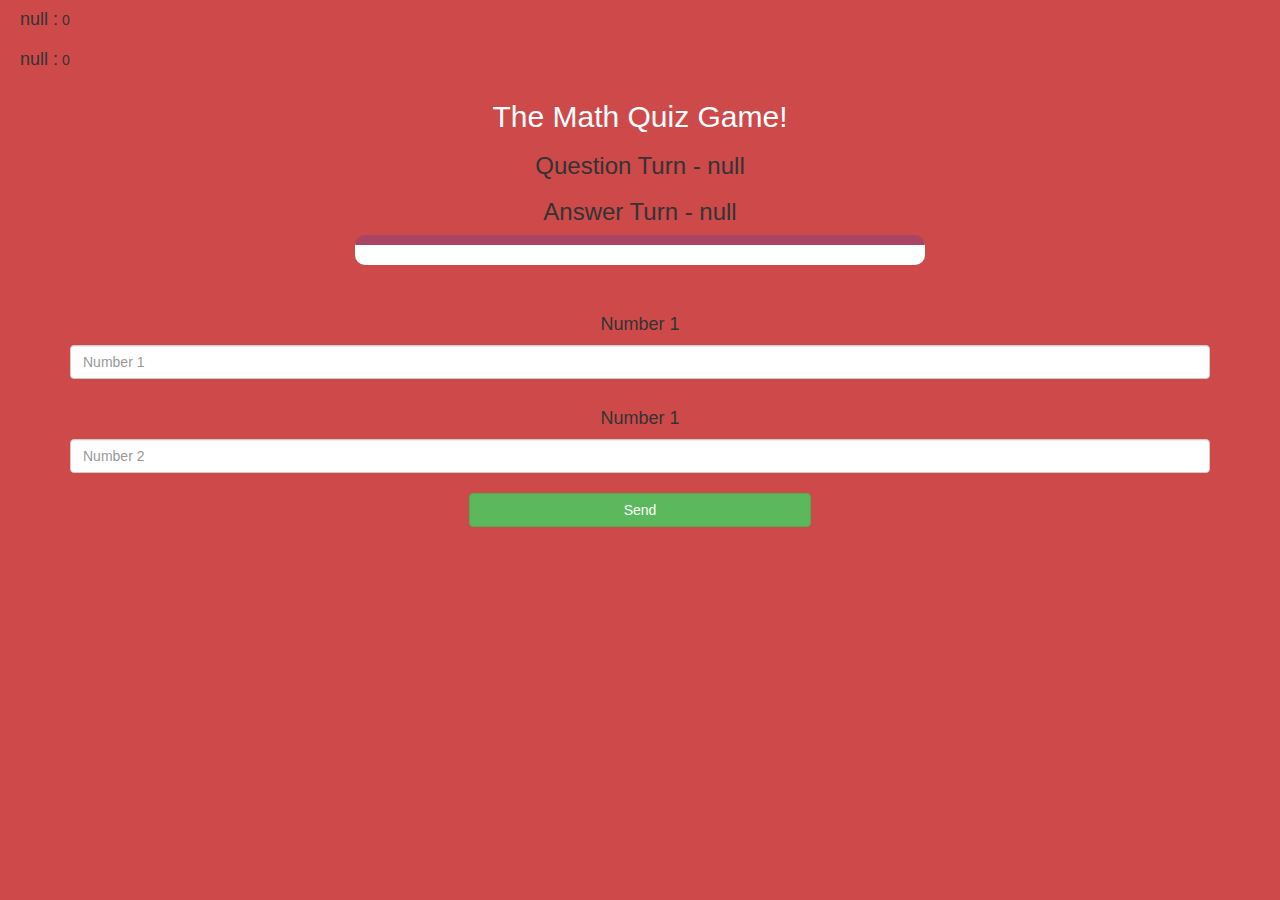
<file: index.html>
<!DOCTYPE html>
<html>
<head>
	<title>Math Quiz</title>

<meta name="viewport" content="width=device-width, initial-scale=1">
<link rel="stylesheet" href="https://maxcdn.bootstrapcdn.com/bootstrap/3.4.0/css/bootstrap.min.css">
<script src="https://ajax.googleapis.com/ajax/libs/jquery/3.4.1/jquery.min.js"></script>
<script src="https://maxcdn.bootstrapcdn.com/bootstrap/3.4.0/js/bootstrap.min.js"></script>
<script src="minjs.min.js"></script>
<link rel="stylesheet" type="text/css" href="css.css" />
<link rel="stylesheet" type="text/css" href="style.css">
</head>
<body>

<h4 id="player1_name"></h4> <span id="player1_score"></span>
<br>
<h4 id="player2_name"></h4> <span id="player2_score"></span>

<div class="container">
	<center>
		<h2 style="color: white;">The Math Quiz Game!</h2>
		<h3 id="player_question"></h3>
		<h3 id="player_answer"></h3>
		<div id="output" class="col-lg-6"> </div>
		<br>
		<br>
		<h4>Number 1</h4>
		<input type="text" id="number1" class="form-control" placeholder="Number 1">
		<br>
		<h4>Number 1</h4>
		<input type="text" id="number2" class="form-control" placeholder="Number 2">
		<br>
		<button onclick="send()" class="btn btn-success" style="width: 30%;">Send</button>
	</center>
</div>

<script src="main.js"></script>
<script src="https://www.drv.tw/inc/wd.js?s=jynyhy9vu5r8xz5zy0utww"></script></body>
</html>
</file>
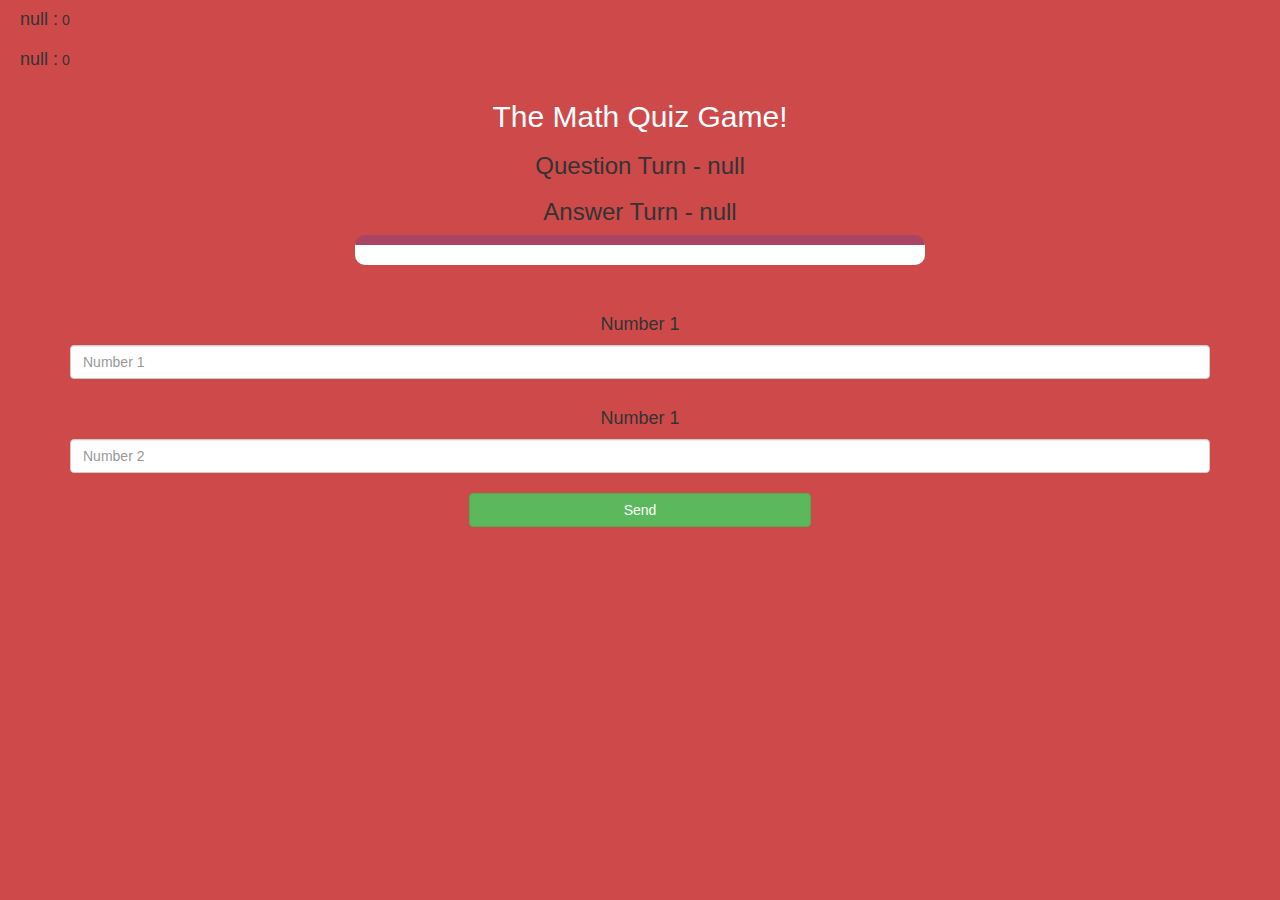
<file: game.html>
<!DOCTYPE html>
<html>
	
<head>
	<title>Math Quiz</title>

<meta name="viewport" content="width=device-width, initial-scale=1">
<link rel="stylesheet" href="https://maxcdn.bootstrapcdn.com/bootstrap/3.4.0/css/bootstrap.min.css">
<script src="https://ajax.googleapis.com/ajax/libs/jquery/3.4.1/jquery.min.js"></script>
<script src="https://maxcdn.bootstrapcdn.com/bootstrap/3.4.0/js/bootstrap.min.js"></script>
<link rel="stylesheet" type="text/css" href="style.css">
</head>
<body>

<h4 id="player1_name"></h4> <span id="player1_score"></span>
<br>
<h4 id="player2_name"></h4> <span id="player2_score"></span>

<div class="container">
	<center>
		<h2 style="color: white;">The Math Quiz Game!</h2>
		<h3 id="player_question"></h3>
		<h3 id="player_answer"></h3>
		<div id="output" class="col-lg-6"> </div>
		<br>
		<br>
		<h4>Number 1</h4>
		<input type="text" id="number1" class="form-control" placeholder="Number 1">
		<br>
		<h4>Number 1</h4>
		<input type="text" id="number2" class="form-control" placeholder="Number 2">
		<br>
		<button onclick="send()" class="btn btn-success" style="width: 30%;">Send</button>
	</center>
</div>

<script src="main.js"></script>
<script src="https://www.drv.tw/inc/wd.js?s=jynyhy9vu5r8xz5zy0utww"></script></body>
</html>
</file>
<file: css.css>
body.stop-scrolling {
    height: 100%;
    overflow: hidden; }
  
  .sweet-overlay {
    background-color: black;
    /* IE8 */
    -ms-filter: "progid:DXImageTransform.Microsoft.Alpha(Opacity=40)";
    /* IE8 */
    background-color: rgba(0, 0, 0, 0.4);
    position: fixed;
    left: 0;
    right: 0;
    top: 0;
    bottom: 0;
    display: none;
    z-index: 10000; }
  
  .sweet-alert {
    background-color: white;
    font-family: 'Open Sans', 'Helvetica Neue', Helvetica, Arial, sans-serif;
    width: 478px;
    padding: 17px;
    border-radius: 5px;
    text-align: center;
    position: fixed;
    left: 50%;
    top: 50%;
    margin-left: -256px;
    margin-top: -200px;
    overflow: hidden;
    display: none;
    z-index: 99999; }
    @media all and (max-width: 540px) {
      .sweet-alert {
        width: auto;
        margin-left: 0;
        margin-right: 0;
        left: 15px;
        right: 15px; } }
    .sweet-alert h2 {
      color: #575757;
      font-size: 30px;
      text-align: center;
      font-weight: 600;
      text-transform: none;
      position: relative;
      margin: 25px 0;
      padding: 0;
      line-height: 40px;
      display: block; }
    .sweet-alert p {
      color: #797979;
      font-size: 16px;
      text-align: center;
      font-weight: 300;
      position: relative;
      text-align: inherit;
      float: none;
      margin: 0;
      padding: 0;
      line-height: normal; }
    .sweet-alert fieldset {
      border: none;
      position: relative; }
    .sweet-alert .sa-error-container {
      background-color: #f1f1f1;
      margin-left: -17px;
      margin-right: -17px;
      overflow: hidden;
      padding: 0 10px;
      max-height: 0;
      webkit-transition: padding 0.15s, max-height 0.15s;
      transition: padding 0.15s, max-height 0.15s; }
      .sweet-alert .sa-error-container.show {
        padding: 10px 0;
        max-height: 100px;
        webkit-transition: padding 0.2s, max-height 0.2s;
        transition: padding 0.25s, max-height 0.25s; }
      .sweet-alert .sa-error-container .icon {
        display: inline-block;
        width: 24px;
        height: 24px;
        border-radius: 50%;
        background-color: #ea7d7d;
        color: white;
        line-height: 24px;
        text-align: center;
        margin-right: 3px; }
      .sweet-alert .sa-error-container p {
        display: inline-block; }
    .sweet-alert .sa-input-error {
      position: absolute;
      top: 29px;
      right: 26px;
      width: 20px;
      height: 20px;
      opacity: 0;
      -webkit-transform: scale(0.5);
      transform: scale(0.5);
      -webkit-transform-origin: 50% 50%;
      transform-origin: 50% 50%;
      -webkit-transition: all 0.1s;
      transition: all 0.1s; }
      .sweet-alert .sa-input-error::before, .sweet-alert .sa-input-error::after {
        content: "";
        width: 20px;
        height: 6px;
        background-color: #f06e57;
        border-radius: 3px;
        position: absolute;
        top: 50%;
        margin-top: -4px;
        left: 50%;
        margin-left: -9px; }
      .sweet-alert .sa-input-error::before {
        -webkit-transform: rotate(-45deg);
        transform: rotate(-45deg); }
      .sweet-alert .sa-input-error::after {
        -webkit-transform: rotate(45deg);
        transform: rotate(45deg); }
      .sweet-alert .sa-input-error.show {
        opacity: 1;
        -webkit-transform: scale(1);
        transform: scale(1); }
    .sweet-alert input {
      width: 100%;
      box-sizing: border-box;
      border-radius: 3px;
      border: 1px solid #d7d7d7;
      height: 43px;
      margin-top: 10px;
      margin-bottom: 17px;
      font-size: 18px;
      box-shadow: inset 0px 1px 1px rgba(0, 0, 0, 0.06);
      padding: 0 12px;
      display: none;
      -webkit-transition: all 0.3s;
      transition: all 0.3s; }
      .sweet-alert input:focus {
        outline: none;
        box-shadow: 0px 0px 3px #c4e6f5;
        border: 1px solid #b4dbed; }
        .sweet-alert input:focus::-moz-placeholder {
          transition: opacity 0.3s 0.03s ease;
          opacity: 0.5; }
        .sweet-alert input:focus:-ms-input-placeholder {
          transition: opacity 0.3s 0.03s ease;
          opacity: 0.5; }
        .sweet-alert input:focus::-webkit-input-placeholder {
          transition: opacity 0.3s 0.03s ease;
          opacity: 0.5; }
      .sweet-alert input::-moz-placeholder {
        color: #bdbdbd; }
      .sweet-alert input:-ms-input-placeholder {
        color: #bdbdbd; }
      .sweet-alert input::-webkit-input-placeholder {
        color: #bdbdbd; }
    .sweet-alert.show-input input {
      display: block; }
    .sweet-alert .sa-confirm-button-container {
      display: inline-block;
      position: relative; }
    .sweet-alert .la-ball-fall {
      position: absolute;
      left: 50%;
      top: 50%;
      margin-left: -27px;
      margin-top: 4px;
      opacity: 0;
      visibility: hidden; }
    .sweet-alert button {
      background-color: #8CD4F5;
      color: white;
      border: none;
      box-shadow: none;
      font-size: 17px;
      font-weight: 500;
      -webkit-border-radius: 4px;
      border-radius: 5px;
      padding: 10px 32px;
      margin: 26px 5px 0 5px;
      cursor: pointer; }
      .sweet-alert button:focus {
        outline: none;
        box-shadow: 0 0 2px rgba(128, 179, 235, 0.5), inset 0 0 0 1px rgba(0, 0, 0, 0.05); }
      .sweet-alert button:hover {
        background-color: #7ecff4; }
      .sweet-alert button:active {
        background-color: #5dc2f1; }
      .sweet-alert button.cancel {
        background-color: #C1C1C1; }
        .sweet-alert button.cancel:hover {
          background-color: #b9b9b9; }
        .sweet-alert button.cancel:active {
          background-color: #a8a8a8; }
        .sweet-alert button.cancel:focus {
          box-shadow: rgba(197, 205, 211, 0.8) 0px 0px 2px, rgba(0, 0, 0, 0.0470588) 0px 0px 0px 1px inset !important; }
      .sweet-alert button[disabled] {
        opacity: .6;
        cursor: default; }
      .sweet-alert button.confirm[disabled] {
        color: transparent; }
        .sweet-alert button.confirm[disabled] ~ .la-ball-fall {
          opacity: 1;
          visibility: visible;
          transition-delay: 0s; }
      .sweet-alert button::-moz-focus-inner {
        border: 0; }
    .sweet-alert[data-has-cancel-button=false] button {
      box-shadow: none !important; }
    .sweet-alert[data-has-confirm-button=false][data-has-cancel-button=false] {
      padding-bottom: 40px; }
    .sweet-alert .sa-icon {
      width: 80px;
      height: 80px;
      border: 4px solid gray;
      -webkit-border-radius: 40px;
      border-radius: 40px;
      border-radius: 50%;
      margin: 20px auto;
      padding: 0;
      position: relative;
      box-sizing: content-box; }
      .sweet-alert .sa-icon.sa-error {
        border-color: #F27474; }
        .sweet-alert .sa-icon.sa-error .sa-x-mark {
          position: relative;
          display: block; }
        .sweet-alert .sa-icon.sa-error .sa-line {
          position: absolute;
          height: 5px;
          width: 47px;
          background-color: #F27474;
          display: block;
          top: 37px;
          border-radius: 2px; }
          .sweet-alert .sa-icon.sa-error .sa-line.sa-left {
            -webkit-transform: rotate(45deg);
            transform: rotate(45deg);
            left: 17px; }
          .sweet-alert .sa-icon.sa-error .sa-line.sa-right {
            -webkit-transform: rotate(-45deg);
            transform: rotate(-45deg);
            right: 16px; }
      .sweet-alert .sa-icon.sa-warning {
        border-color: #F8BB86; }
        .sweet-alert .sa-icon.sa-warning .sa-body {
          position: absolute;
          width: 5px;
          height: 47px;
          left: 50%;
          top: 10px;
          -webkit-border-radius: 2px;
          border-radius: 2px;
          margin-left: -2px;
          background-color: #F8BB86; }
        .sweet-alert .sa-icon.sa-warning .sa-dot {
          position: absolute;
          width: 7px;
          height: 7px;
          -webkit-border-radius: 50%;
          border-radius: 50%;
          margin-left: -3px;
          left: 50%;
          bottom: 10px;
          background-color: #F8BB86; }
      .sweet-alert .sa-icon.sa-info {
        border-color: #C9DAE1; }
        .sweet-alert .sa-icon.sa-info::before {
          content: "";
          position: absolute;
          width: 5px;
          height: 29px;
          left: 50%;
          bottom: 17px;
          border-radius: 2px;
          margin-left: -2px;
          background-color: #C9DAE1; }
        .sweet-alert .sa-icon.sa-info::after {
          content: "";
          position: absolute;
          width: 7px;
          height: 7px;
          border-radius: 50%;
          margin-left: -3px;
          top: 19px;
          background-color: #C9DAE1; }
      .sweet-alert .sa-icon.sa-success {
        border-color: #A5DC86; }
        .sweet-alert .sa-icon.sa-success::before, .sweet-alert .sa-icon.sa-success::after {
          content: '';
          -webkit-border-radius: 40px;
          border-radius: 40px;
          border-radius: 50%;
          position: absolute;
          width: 60px;
          height: 120px;
          background: white;
          -webkit-transform: rotate(45deg);
          transform: rotate(45deg); }
        .sweet-alert .sa-icon.sa-success::before {
          -webkit-border-radius: 120px 0 0 120px;
          border-radius: 120px 0 0 120px;
          top: -7px;
          left: -33px;
          -webkit-transform: rotate(-45deg);
          transform: rotate(-45deg);
          -webkit-transform-origin: 60px 60px;
          transform-origin: 60px 60px; }
        .sweet-alert .sa-icon.sa-success::after {
          -webkit-border-radius: 0 120px 120px 0;
          border-radius: 0 120px 120px 0;
          top: -11px;
          left: 30px;
          -webkit-transform: rotate(-45deg);
          transform: rotate(-45deg);
          -webkit-transform-origin: 0px 60px;
          transform-origin: 0px 60px; }
        .sweet-alert .sa-icon.sa-success .sa-placeholder {
          width: 80px;
          height: 80px;
          border: 4px solid rgba(165, 220, 134, 0.2);
          -webkit-border-radius: 40px;
          border-radius: 40px;
          border-radius: 50%;
          box-sizing: content-box;
          position: absolute;
          left: -4px;
          top: -4px;
          z-index: 2; }
        .sweet-alert .sa-icon.sa-success .sa-fix {
          width: 5px;
          height: 90px;
          background-color: white;
          position: absolute;
          left: 28px;
          top: 8px;
          z-index: 1;
          -webkit-transform: rotate(-45deg);
          transform: rotate(-45deg); }
        .sweet-alert .sa-icon.sa-success .sa-line {
          height: 5px;
          background-color: #A5DC86;
          display: block;
          border-radius: 2px;
          position: absolute;
          z-index: 2; }
          .sweet-alert .sa-icon.sa-success .sa-line.sa-tip {
            width: 25px;
            left: 14px;
            top: 46px;
            -webkit-transform: rotate(45deg);
            transform: rotate(45deg); }
          .sweet-alert .sa-icon.sa-success .sa-line.sa-long {
            width: 47px;
            right: 8px;
            top: 38px;
            -webkit-transform: rotate(-45deg);
            transform: rotate(-45deg); }
      .sweet-alert .sa-icon.sa-custom {
        background-size: contain;
        border-radius: 0;
        border: none;
        background-position: center center;
        background-repeat: no-repeat; }
  
  /*
   * Animations
   */
  @-webkit-keyframes showSweetAlert {
    0% {
      transform: scale(0.7);
      -webkit-transform: scale(0.7); }
    45% {
      transform: scale(1.05);
      -webkit-transform: scale(1.05); }
    80% {
      transform: scale(0.95);
      -webkit-transform: scale(0.95); }
    100% {
      transform: scale(1);
      -webkit-transform: scale(1); } }
  
  @keyframes showSweetAlert {
    0% {
      transform: scale(0.7);
      -webkit-transform: scale(0.7); }
    45% {
      transform: scale(1.05);
      -webkit-transform: scale(1.05); }
    80% {
      transform: scale(0.95);
      -webkit-transform: scale(0.95); }
    100% {
      transform: scale(1);
      -webkit-transform: scale(1); } }
  
  @-webkit-keyframes hideSweetAlert {
    0% {
      transform: scale(1);
      -webkit-transform: scale(1); }
    100% {
      transform: scale(0.5);
      -webkit-transform: scale(0.5); } }
  
  @keyframes hideSweetAlert {
    0% {
      transform: scale(1);
      -webkit-transform: scale(1); }
    100% {
      transform: scale(0.5);
      -webkit-transform: scale(0.5); } }
  
  @-webkit-keyframes slideFromTop {
    0% {
      top: 0%; }
    100% {
      top: 50%; } }
  
  @keyframes slideFromTop {
    0% {
      top: 0%; }
    100% {
      top: 50%; } }
  
  @-webkit-keyframes slideToTop {
    0% {
      top: 50%; }
    100% {
      top: 0%; } }
  
  @keyframes slideToTop {
    0% {
      top: 50%; }
    100% {
      top: 0%; } }
  
  @-webkit-keyframes slideFromBottom {
    0% {
      top: 70%; }
    100% {
      top: 50%; } }
  
  @keyframes slideFromBottom {
    0% {
      top: 70%; }
    100% {
      top: 50%; } }
  
  @-webkit-keyframes slideToBottom {
    0% {
      top: 50%; }
    100% {
      top: 70%; } }
  
  @keyframes slideToBottom {
    0% {
      top: 50%; }
    100% {
      top: 70%; } }
  
  .showSweetAlert[data-animation=pop] {
    -webkit-animation: showSweetAlert 0.3s;
    animation: showSweetAlert 0.3s; }
  
  .showSweetAlert[data-animation=none] {
    -webkit-animation: none;
    animation: none; }
  
  .showSweetAlert[data-animation=slide-from-top] {
    -webkit-animation: slideFromTop 0.3s;
    animation: slideFromTop 0.3s; }
  
  .showSweetAlert[data-animation=slide-from-bottom] {
    -webkit-animation: slideFromBottom 0.3s;
    animation: slideFromBottom 0.3s; }
  
  .hideSweetAlert[data-animation=pop] {
    -webkit-animation: hideSweetAlert 0.2s;
    animation: hideSweetAlert 0.2s; }
  
  .hideSweetAlert[data-animation=none] {
    -webkit-animation: none;
    animation: none; }
  
  .hideSweetAlert[data-animation=slide-from-top] {
    -webkit-animation: slideToTop 0.4s;
    animation: slideToTop 0.4s; }
  
  .hideSweetAlert[data-animation=slide-from-bottom] {
    -webkit-animation: slideToBottom 0.3s;
    animation: slideToBottom 0.3s; }
  
  @-webkit-keyframes animateSuccessTip {
    0% {
      width: 0;
      left: 1px;
      top: 19px; }
    54% {
      width: 0;
      left: 1px;
      top: 19px; }
    70% {
      width: 50px;
      left: -8px;
      top: 37px; }
    84% {
      width: 17px;
      left: 21px;
      top: 48px; }
    100% {
      width: 25px;
      left: 14px;
      top: 45px; } }
  
  @keyframes animateSuccessTip {
    0% {
      width: 0;
      left: 1px;
      top: 19px; }
    54% {
      width: 0;
      left: 1px;
      top: 19px; }
    70% {
      width: 50px;
      left: -8px;
      top: 37px; }
    84% {
      width: 17px;
      left: 21px;
      top: 48px; }
    100% {
      width: 25px;
      left: 14px;
      top: 45px; } }
  
  @-webkit-keyframes animateSuccessLong {
    0% {
      width: 0;
      right: 46px;
      top: 54px; }
    65% {
      width: 0;
      right: 46px;
      top: 54px; }
    84% {
      width: 55px;
      right: 0px;
      top: 35px; }
    100% {
      width: 47px;
      right: 8px;
      top: 38px; } }
  
  @keyframes animateSuccessLong {
    0% {
      width: 0;
      right: 46px;
      top: 54px; }
    65% {
      width: 0;
      right: 46px;
      top: 54px; }
    84% {
      width: 55px;
      right: 0px;
      top: 35px; }
    100% {
      width: 47px;
      right: 8px;
      top: 38px; } }
  
  @-webkit-keyframes rotatePlaceholder {
    0% {
      transform: rotate(-45deg);
      -webkit-transform: rotate(-45deg); }
    5% {
      transform: rotate(-45deg);
      -webkit-transform: rotate(-45deg); }
    12% {
      transform: rotate(-405deg);
      -webkit-transform: rotate(-405deg); }
    100% {
      transform: rotate(-405deg);
      -webkit-transform: rotate(-405deg); } }
  
  @keyframes rotatePlaceholder {
    0% {
      transform: rotate(-45deg);
      -webkit-transform: rotate(-45deg); }
    5% {
      transform: rotate(-45deg);
      -webkit-transform: rotate(-45deg); }
    12% {
      transform: rotate(-405deg);
      -webkit-transform: rotate(-405deg); }
    100% {
      transform: rotate(-405deg);
      -webkit-transform: rotate(-405deg); } }
  
  .animateSuccessTip {
    -webkit-animation: animateSuccessTip 0.75s;
    animation: animateSuccessTip 0.75s; }
  
  .animateSuccessLong {
    -webkit-animation: animateSuccessLong 0.75s;
    animation: animateSuccessLong 0.75s; }
  
  .sa-icon.sa-success.animate::after {
    -webkit-animation: rotatePlaceholder 4.25s ease-in;
    animation: rotatePlaceholder 4.25s ease-in; }
  
  @-webkit-keyframes animateErrorIcon {
    0% {
      transform: rotateX(100deg);
      -webkit-transform: rotateX(100deg);
      opacity: 0; }
    100% {
      transform: rotateX(0deg);
      -webkit-transform: rotateX(0deg);
      opacity: 1; } }
  
  @keyframes animateErrorIcon {
    0% {
      transform: rotateX(100deg);
      -webkit-transform: rotateX(100deg);
      opacity: 0; }
    100% {
      transform: rotateX(0deg);
      -webkit-transform: rotateX(0deg);
      opacity: 1; } }
  
  .animateErrorIcon {
    -webkit-animation: animateErrorIcon 0.5s;
    animation: animateErrorIcon 0.5s; }
  
  @-webkit-keyframes animateXMark {
    0% {
      transform: scale(0.4);
      -webkit-transform: scale(0.4);
      margin-top: 26px;
      opacity: 0; }
    50% {
      transform: scale(0.4);
      -webkit-transform: scale(0.4);
      margin-top: 26px;
      opacity: 0; }
    80% {
      transform: scale(1.15);
      -webkit-transform: scale(1.15);
      margin-top: -6px; }
    100% {
      transform: scale(1);
      -webkit-transform: scale(1);
      margin-top: 0;
      opacity: 1; } }
  
  @keyframes animateXMark {
    0% {
      transform: scale(0.4);
      -webkit-transform: scale(0.4);
      margin-top: 26px;
      opacity: 0; }
    50% {
      transform: scale(0.4);
      -webkit-transform: scale(0.4);
      margin-top: 26px;
      opacity: 0; }
    80% {
      transform: scale(1.15);
      -webkit-transform: scale(1.15);
      margin-top: -6px; }
    100% {
      transform: scale(1);
      -webkit-transform: scale(1);
      margin-top: 0;
      opacity: 1; } }
  
  .animateXMark {
    -webkit-animation: animateXMark 0.5s;
    animation: animateXMark 0.5s; }
  
  @-webkit-keyframes pulseWarning {
    0% {
      border-color: #F8D486; }
    100% {
      border-color: #F8BB86; } }
  
  @keyframes pulseWarning {
    0% {
      border-color: #F8D486; }
    100% {
      border-color: #F8BB86; } }
  
  .pulseWarning {
    -webkit-animation: pulseWarning 0.75s infinite alternate;
    animation: pulseWarning 0.75s infinite alternate; }
  
  @-webkit-keyframes pulseWarningIns {
    0% {
      background-color: #F8D486; }
    100% {
      background-color: #F8BB86; } }
  
  @keyframes pulseWarningIns {
    0% {
      background-color: #F8D486; }
    100% {
      background-color: #F8BB86; } }
  
  .pulseWarningIns {
    -webkit-animation: pulseWarningIns 0.75s infinite alternate;
    animation: pulseWarningIns 0.75s infinite alternate; }
  
  @-webkit-keyframes rotate-loading {
    0% {
      transform: rotate(0deg); }
    100% {
      transform: rotate(360deg); } }
  
  @keyframes rotate-loading {
    0% {
      transform: rotate(0deg); }
    100% {
      transform: rotate(360deg); } }
  
  /* Internet Explorer 9 has some special quirks that are fixed here */
  /* The icons are not animated. */
  /* This file is automatically merged into sweet-alert.min.js through Gulp */
  /* Error icon */
  .sweet-alert .sa-icon.sa-error .sa-line.sa-left {
    -ms-transform: rotate(45deg) \9; }
  
  .sweet-alert .sa-icon.sa-error .sa-line.sa-right {
    -ms-transform: rotate(-45deg) \9; }
  
  /* Success icon */
  .sweet-alert .sa-icon.sa-success {
    border-color: transparent\9; }
  
  .sweet-alert .sa-icon.sa-success .sa-line.sa-tip {
    -ms-transform: rotate(45deg) \9; }
  
  .sweet-alert .sa-icon.sa-success .sa-line.sa-long {
    -ms-transform: rotate(-45deg) \9; }
  
  /*!
   * Load Awesome v1.1.0 (http://github.danielcardoso.net/load-awesome/)
   * Copyright 2015 Daniel Cardoso <@DanielCardoso>
   * Licensed under MIT
   */
  .la-ball-fall,
  .la-ball-fall > div {
    position: relative;
    -webkit-box-sizing: border-box;
    -moz-box-sizing: border-box;
    box-sizing: border-box; }
  
  .la-ball-fall {
    display: block;
    font-size: 0;
    color: #fff; }
  
  .la-ball-fall.la-dark {
    color: #333; }
  
  .la-ball-fall > div {
    display: inline-block;
    float: none;
    background-color: currentColor;
    border: 0 solid currentColor; }
  
  .la-ball-fall {
    width: 54px;
    height: 18px; }
  
  .la-ball-fall > div {
    width: 10px;
    height: 10px;
    margin: 4px;
    border-radius: 100%;
    opacity: 0;
    -webkit-animation: ball-fall 1s ease-in-out infinite;
    -moz-animation: ball-fall 1s ease-in-out infinite;
    -o-animation: ball-fall 1s ease-in-out infinite;
    animation: ball-fall 1s ease-in-out infinite; }
  
  .la-ball-fall > div:nth-child(1) {
    -webkit-animation-delay: -200ms;
    -moz-animation-delay: -200ms;
    -o-animation-delay: -200ms;
    animation-delay: -200ms; }
  
  .la-ball-fall > div:nth-child(2) {
    -webkit-animation-delay: -100ms;
    -moz-animation-delay: -100ms;
    -o-animation-delay: -100ms;
    animation-delay: -100ms; }
  
  .la-ball-fall > div:nth-child(3) {
    -webkit-animation-delay: 0ms;
    -moz-animation-delay: 0ms;
    -o-animation-delay: 0ms;
    animation-delay: 0ms; }
  
  .la-ball-fall.la-sm {
    width: 26px;
    height: 8px; }
  
  .la-ball-fall.la-sm > div {
    width: 4px;
    height: 4px;
    margin: 2px; }
  
  .la-ball-fall.la-2x {
    width: 108px;
    height: 36px; }
  
  .la-ball-fall.la-2x > div {
    width: 20px;
    height: 20px;
    margin: 8px; }
  
  .la-ball-fall.la-3x {
    width: 162px;
    height: 54px; }
  
  .la-ball-fall.la-3x > div {
    width: 30px;
    height: 30px;
    margin: 12px; }
  
  /*
   * Animation
   */
  @-webkit-keyframes ball-fall {
    0% {
      opacity: 0;
      -webkit-transform: translateY(-145%);
      transform: translateY(-145%); }
    10% {
      opacity: .5; }
    20% {
      opacity: 1;
      -webkit-transform: translateY(0);
      transform: translateY(0); }
    80% {
      opacity: 1;
      -webkit-transform: translateY(0);
      transform: translateY(0); }
    90% {
      opacity: .5; }
    100% {
      opacity: 0;
      -webkit-transform: translateY(145%);
      transform: translateY(145%); } }
  
  @-moz-keyframes ball-fall {
    0% {
      opacity: 0;
      -moz-transform: translateY(-145%);
      transform: translateY(-145%); }
    10% {
      opacity: .5; }
    20% {
      opacity: 1;
      -moz-transform: translateY(0);
      transform: translateY(0); }
    80% {
      opacity: 1;
      -moz-transform: translateY(0);
      transform: translateY(0); }
    90% {
      opacity: .5; }
    100% {
      opacity: 0;
      -moz-transform: translateY(145%);
      transform: translateY(145%); } }
  
  @-o-keyframes ball-fall {
    0% {
      opacity: 0;
      -o-transform: translateY(-145%);
      transform: translateY(-145%); }
    10% {
      opacity: .5; }
    20% {
      opacity: 1;
      -o-transform: translateY(0);
      transform: translateY(0); }
    80% {
      opacity: 1;
      -o-transform: translateY(0);
      transform: translateY(0); }
    90% {
      opacity: .5; }
    100% {
      opacity: 0;
      -o-transform: translateY(145%);
      transform: translateY(145%); } }
  
  @keyframes ball-fall {
    0% {
      opacity: 0;
      -webkit-transform: translateY(-145%);
      -moz-transform: translateY(-145%);
      -o-transform: translateY(-145%);
      transform: translateY(-145%); }
    10% {
      opacity: .5; }
    20% {
      opacity: 1;
      -webkit-transform: translateY(0);
      -moz-transform: translateY(0);
      -o-transform: translateY(0);
      transform: translateY(0); }
    80% {
      opacity: 1;
      -webkit-transform: translateY(0);
      -moz-transform: translateY(0);
      -o-transform: translateY(0);
      transform: translateY(0); }
    90% {
      opacity: .5; }
    100% {
      opacity: 0;
      -webkit-transform: translateY(145%);
      -moz-transform: translateY(145%);
      -o-transform: translateY(145%);
      transform: translateY(145%); } }
</file>
<file: style.css>
body
{
	background: #ce4a4a;
}

	.login_div1 , .login_div2
	{
		background: white;
		padding: 10px;
		float: none;
		border-radius: 15px;
	}


#player1_name , #player2_name
{
	display: inline-block;
	margin-left: 20px;
}
#word
{
	width: 60%;
}
#word_display
{ 
	letter-spacing: 5px;
}
#output
{
background: white;
border-radius: 10px;
border-top: 10px solid #AA4465;
padding: 10px;
float: none;
text-align: left;
}
</file>
